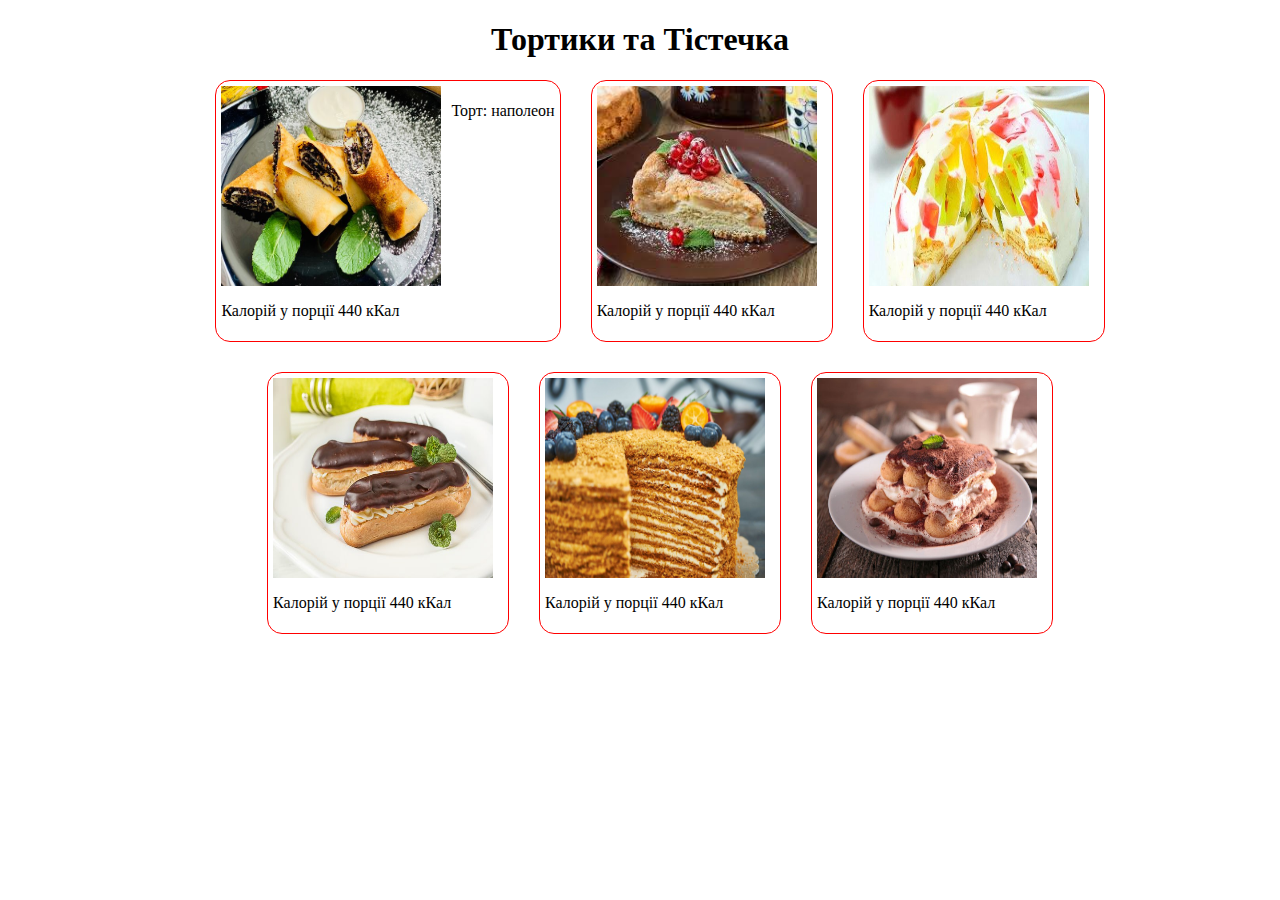
<file: index.html>
<!DOCTYPE html>
<html lang="en">

<head>
    <meta charset="UTF-8">
    <meta http-equiv="X-UA-Compatible" content="IE=edge">
    <meta name="viewport" content="width=device-width, initial-scale=1.0">
    <title>Document</title>
    <link rel="stylesheet" href="style.css">
</head>

<body>
    <div class="wrapper">
        <div class="container">
            <h1>Тортики та Тістечка</h1>
            <section class="media_menu">
                <div>Мафіни</div>
                <div>Булочки</div>
                <div>Кекси</div>
                <div>Тортики</div>
                <div>Суфлє</div>
                <div>Пироги</div>
            </section>
            <ul>
                <li>
                    <div>
                        <img src="./1.jpg" alt="">
                        <p>Торт: наполеон</p>
                    </div>
                    <p>Калорій у порції 440 кКал</p>
                </li>
                <li>
                    <div>
                        <img src="./2.jpg" alt="">
                        <p></p>
                    </div>
                    <p>Калорій у порції 440 кКал</p>
                </li>
                <li>
                    <div>
                        <img src="./3.jpg" alt="">
                        <p></p>
                    </div>
                    <p>Калорій у порції 440 кКал</p>
                </li>
                <li>
                    <div>
                        <img src="./4.jpg" alt="">
                        <p></p>
                    </div>
                    <p>Калорій у порції 440 кКал</p>
                </li>
                <li>
                    <div>
                        <img src="./5.jpg" alt="">
                        <p></p>
                    </div>
                    <p>Калорій у порції 440 кКал</p>
                </li>
                <li>
                    <div>
                        <img src="./6.jpg" alt="">
                        <p></p>
                    </div>
                    <p>Калорій у порції 440 кКал</p>
                </li>
            </ul>
        </div>
    </div>
</body>

</html>
</file>
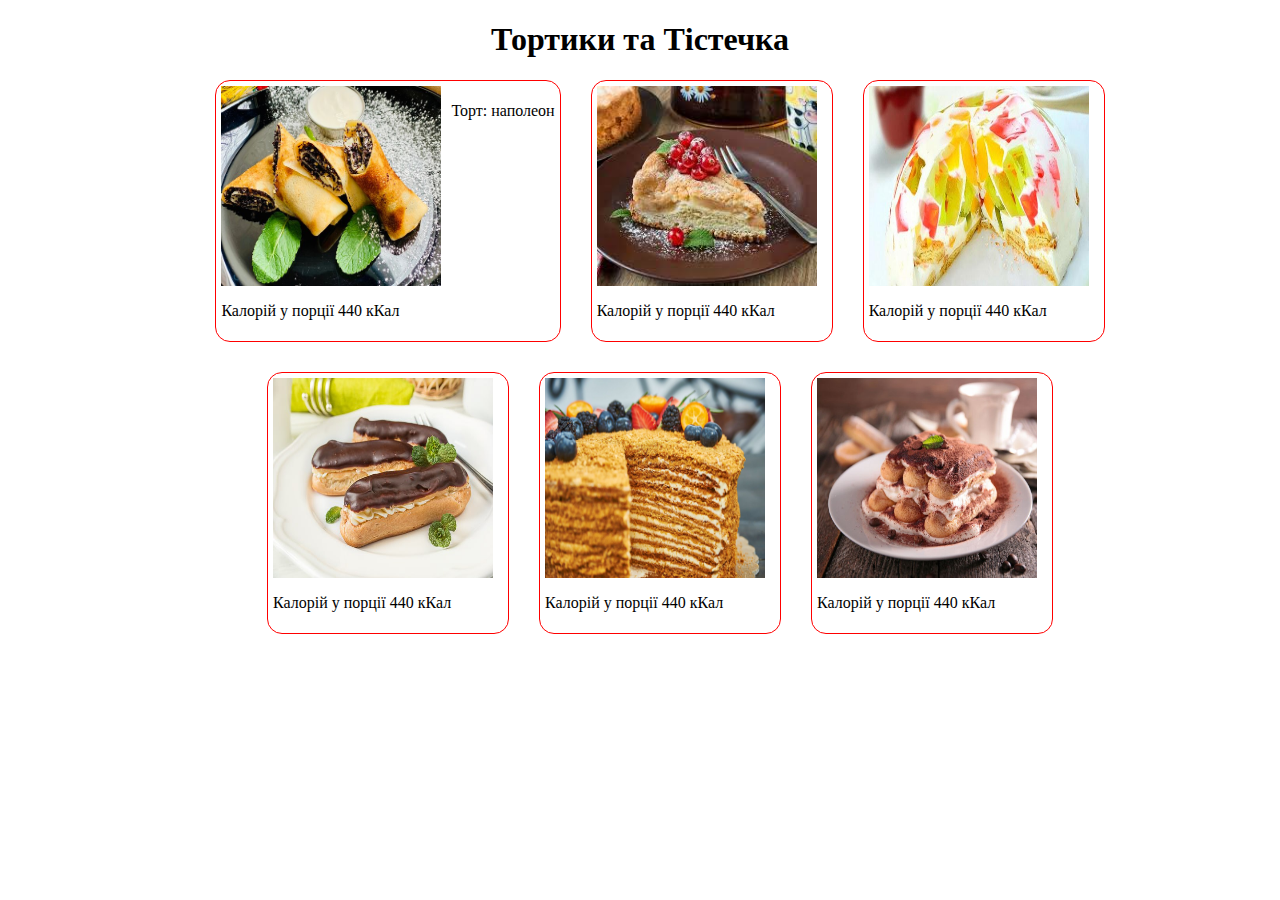
<file: Lab6.html>
<!DOCTYPE html>
<html lang="en">

<head>
    <meta charset="UTF-8">
    <meta http-equiv="X-UA-Compatible" content="IE=edge">
    <meta name="viewport" content="width=device-width, initial-scale=1.0">
    <title>Document</title>
    <link rel="stylesheet" href="lab6.css">
</head>

<body>
    <div class="wrapper">
        <div class="container">
            <h1>Тортики та Тістечка</h1>
            <section class="media_menu">
                <div>Мафіни</div>
                <div>Булочки</div>
                <div>Кекси</div>
                <div>Тортики</div>
                <div>Суфлє</div>
                <div>Пироги</div>
            </section>
            <ul>
                <li>
                    <div>
                        <img src="./1.jpg" alt="">
                        <p>Торт: наполеон</p>
                    </div>
                    <p>Калорій у порції 440 кКал</p>
                </li>
                <li>
                    <div>
                        <img src="./2.jpg" alt="">
                        <p></p>
                    </div>
                    <p>Калорій у порції 440 кКал</p>
                </li>
                <li>
                    <div>
                        <img src="./3.jpg" alt="">
                        <p></p>
                    </div>
                    <p>Калорій у порції 440 кКал</p>
                </li>
                <li>
                    <div>
                        <img src="./4.jpg" alt="">
                        <p></p>
                    </div>
                    <p>Калорій у порції 440 кКал</p>
                </li>
                <li>
                    <div>
                        <img src="./5.jpg" alt="">
                        <p></p>
                    </div>
                    <p>Калорій у порції 440 кКал</p>
                </li>
                <li>
                    <div>
                        <img src="./6.jpg" alt="">
                        <p></p>
                    </div>
                    <p>Калорій у порції 440 кКал</p>
                </li>
            </ul>
        </div>
    </div>
</body>

</html>
</file>
<file: style.css>
img{
    height: 200px;
    width: 220px;
}
li{
    list-style: none;
    border: 1px solid red;
    padding: 5px;
    border-radius: 15px;
    transition: all 0.3s ease-in-out;
}
li:hover{
    transform: scale(1.1);
}
li div{
    display: flex;
    gap: 10px;
}
h1{
    text-align: center;
}
ul{
    display: flex;
    flex-wrap: wrap;
    gap: 30px;
    justify-content: center;
}
.container{
    max-width: 1170px;
    margin: 0 auto;
    padding: 0 15px;
}

@media only screen and (max-width: 900px) {
    .media_menu {
            
            display: flex !important;
            justify-content: center;
            gap: 15px;
            flex-wrap: wrap;
        }
}
.media_menu{
    display: none;
    
}
.media_menu div{
    padding: 10px 30px;
    background-color: burlywood;
    border: 1px solid red;
    border-radius: 12px;
}
</file>
<file: lab6.css>
img{
    height: 200px;
    width: 220px;
}
li{
    list-style: none;
    border: 1px solid red;
    padding: 5px;
    border-radius: 15px;
    transition: all 0.3s ease-in-out;
}
li:hover{
    transform: scale(1.1);
}
li div{
    display: flex;
    gap: 10px;
}
h1{
    text-align: center;
}
ul{
    display: flex;
    flex-wrap: wrap;
    gap: 30px;
    justify-content: center;
}
.container{
    max-width: 1170px;
    margin: 0 auto;
    padding: 0 15px;
}

@media only screen and (max-width: 900px) {
    .media_menu {
            
            display: flex !important;
            justify-content: center;
            gap: 15px;
            flex-wrap: wrap;
        }
}
.media_menu{
    display: none;
    
}
.media_menu div{
    padding: 10px 30px;
    background-color: burlywood;
    border: 1px solid red;
    border-radius: 12px;
}
</file>
